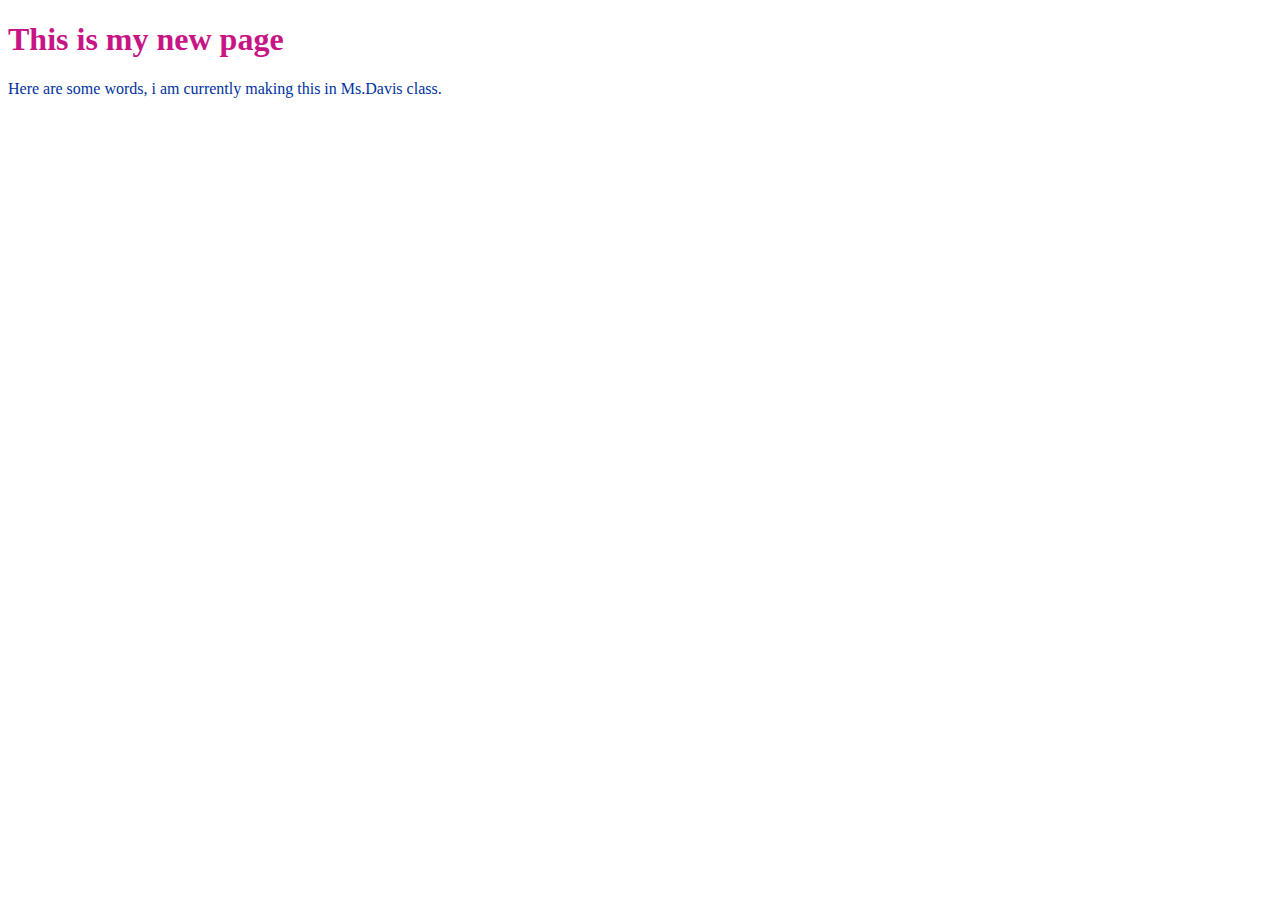
<file: html/newpage.html>
<!DOCTYPE html>
<html lang="en-US">
  <H1 style="color:MediumVioletRed;">This is my new page</H1>            
  <p style ="color:#0033A0;">Here are some words, i am currently making this in Ms.Davis class.</p>      
</html>
</file>
